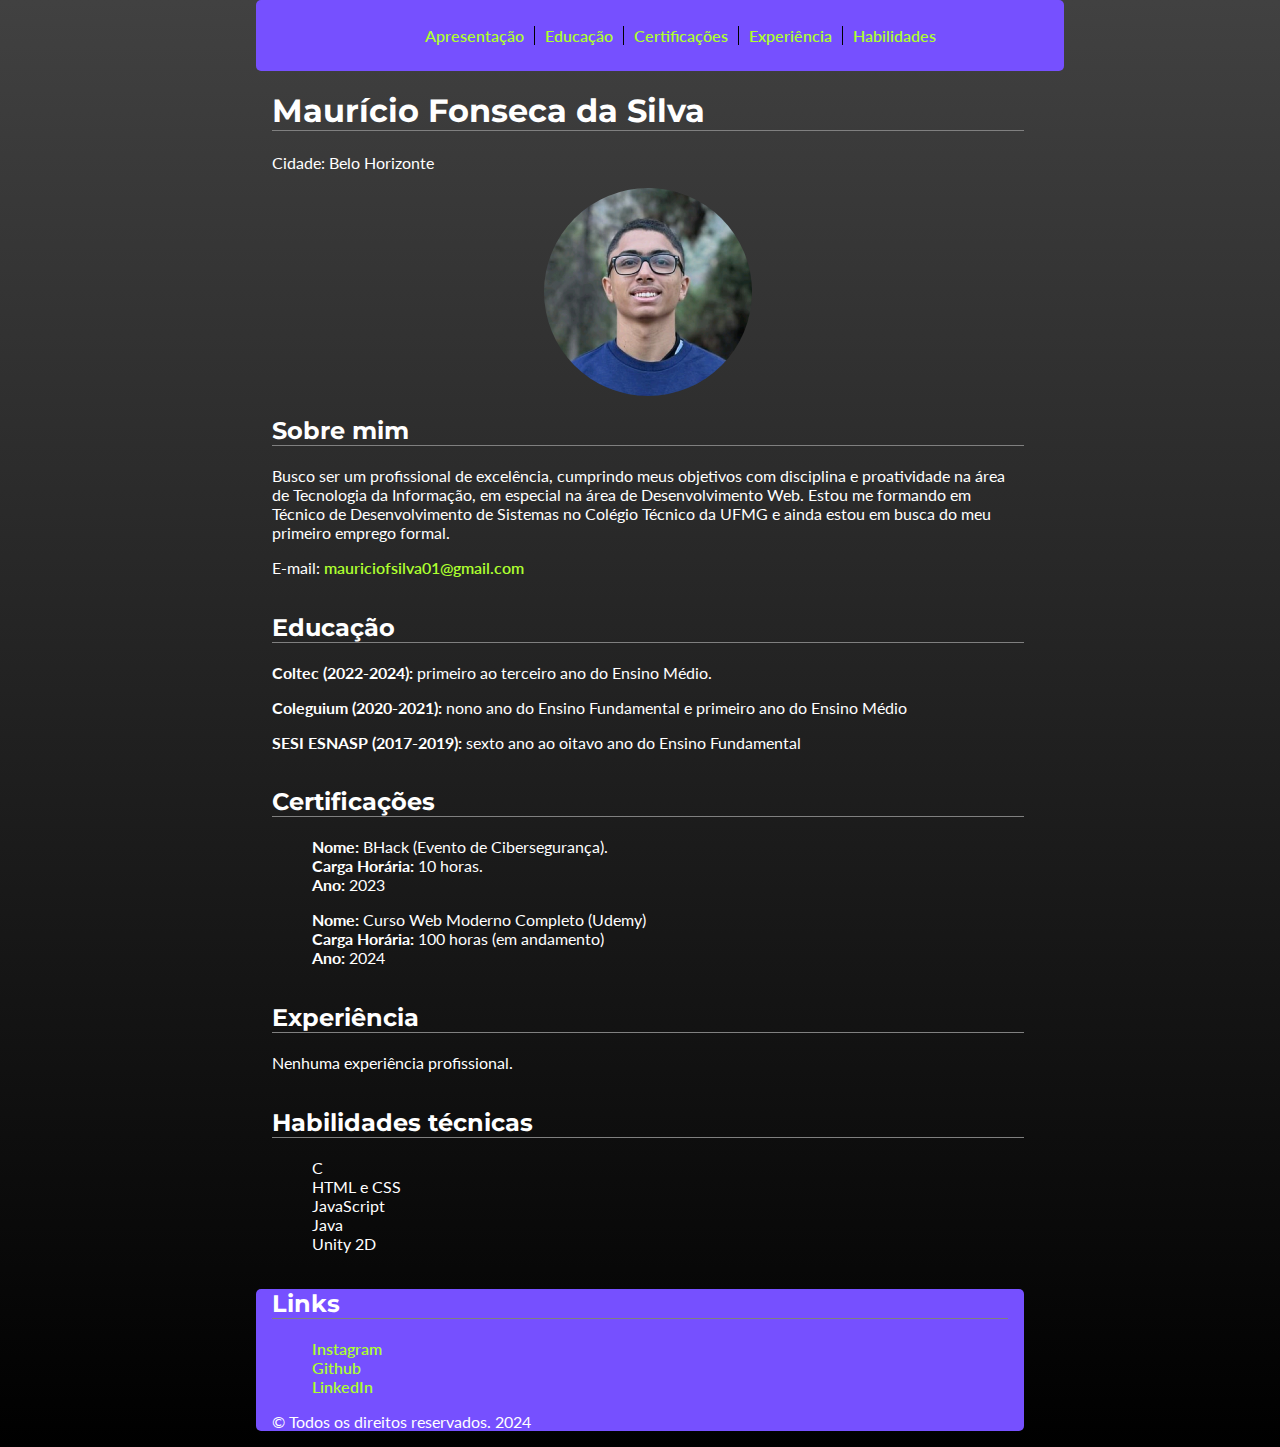
<file: index.html>
<!DOCTYPE html>
<html lang="pt-br">
<head>
    <meta charset="UTF-8">
    <meta name="viewport" content="width=device-width, initial-scale=1.0">
    <title>Curriculum Vitae</title>
    <link rel="stylesheet" href="style.css">
    <link href="https://fonts.googleapis.com/css2?family=Lato:ital,wght@0,100;0,300;0,400;0,700;0,900;1,100;1,300;1,400;1,700;1,900&display=swap" rel="stylesheet">
    <link href="https://fonts.googleapis.com/css2?family=Lato:ital,wght@0,100;0,300;0,400;0,700;0,900;1,100;1,300;1,400;1,700;1,900&family=Montserrat:ital,wght@0,100..900;1,100..900&display=swap" rel="stylesheet">
</head>
<body>
    <main>
        <section>
            <div>
                <nav id="navegacao">
                    <ul id="nav_list">
                        <li><a href="#apresentacao">Apresentação</a></li>
                        <li><a href="#educacao">Educação</a></li>
                        <li><a href="#certificacoes">Certificações</a></li>
                        <li><a href="#experiencia">Experiência</a></li>
                        <li><a href="#habilidades">Habilidades</a></li>
                    </ul>
                </nav>
            </div>
        </section>
        <header id="apresentacao">
            <div class="content">
                <h1>Maurício Fonseca da Silva</h1> 
                <p>Cidade: Belo Horizonte</p>
                <img src="foto.jpeg" alt="Foto pessoal" id="imagem">
                <h2>Sobre mim</h2>
                <p>Busco ser um profissional de excelência, cumprindo meus objetivos com disciplina e proatividade na área de Tecnologia da Informação, em especial na área de Desenvolvimento Web. Estou me formando em Técnico de Desenvolvimento de Sistemas no Colégio Técnico da UFMG e ainda estou em busca do meu primeiro emprego formal.</p>
                <p>E-mail: <a href="mailto: mauriciofsilva01@gmail.com">mauriciofsilva01@gmail.com</a></p>
            </div>
        </header>
        <section id="educacao">
            <div class="content">
                <h2>Educação</h2>
                <p><strong>Coltec (2022-2024):</strong> primeiro ao terceiro ano do Ensino Médio.</p>
                <p><strong>Coleguium (2020-2021):</strong> nono ano do Ensino Fundamental e primeiro ano do Ensino Médio</p>
                <p><strong>SESI ESNASP (2017-2019):</strong> sexto ano ao oitavo ano do Ensino Fundamental</p>
            </div>
        </section>
        <section id="certificacoes">
            <div class="content">
                <h2>Certificações</h2>
                <ul>
                    <li><b>Nome:</b> BHack (Evento de Cibersegurança).</li>
                    <li><b>Carga Horária:</b> 10 horas.</li>
                    <li><b>Ano:</b> 2023</li>
                </ul>
                <ul>
                    <li><b>Nome:</b> Curso Web Moderno Completo (Udemy)</li>
                    <li><b>Carga Horária:</b> 100 horas (em andamento)</li>
                    <li><b>Ano:</b> 2024</li>
                </ul>
            </div>
        </section>
        <section id="experiencia">
            <div class="content">
                <h2>Experiência</h2>
                <p>Nenhuma experiência profissional.</p>
            </div>
        </section>
        <section id="habilidades">
            <div class="content">
                <h2>Habilidades técnicas</h2>
                <ul>
                    <li>C</li>
                    <li>HTML e CSS</li>
                    <li>JavaScript</li>
                    <li>Java</li>
                    <li>Unity 2D</li>
                </ul>
            </div>
        </section>
    </main>

    <footer id="rodape">
        <div>
            <h2>Links</h2>
            <ul>
                <li><a href="https://www.instagram.com/mauricio_fonsecasilva/" target="_blank">Instagram</a></li>
                <li><a href="https://github.com/Maur-pixel" target="_blank">Github</a></li>
                <li><a href="https://www.linkedin.com/in/maur%C3%ADcio-fonseca-1110102a1/" target="_blank">LinkedIn</a></li>
            </ul>
            <p>&copy; Todos os direitos reservados. 2024</p>
        </div>
    </footer>
</body>
</html>
</file>
<file: style.css>
body {
    font-family: 'Lato', sans-serif;
    background: linear-gradient(rgb(65, 65, 65), black);
    color: white;
    width: 60%;
    margin: 0 auto;
}

h1, h2, h3 {
    font-family: 'Montserrat', sans-serif;
    border-bottom: 1px solid grey;
}

main {
    display: flex;
    flex-flow: column wrap;
}

header {
    padding-top: 70px;
}

.content {
    text-align: left;
    padding-left: 1em;
    margin-bottom: 1em;
}
ul {
    list-style-type: none;
}
a {
    text-decoration: none;
    font-weight: 600;
    color: greenyellow;
}
a:hover {
    color: rgb(231, 0, 231);
}
#rodape {
    background-color: rgb(118, 80, 255);
    padding-left: 1em;
    padding-right: 1em;
    margin-bottom: 1em;
    border-radius: 5px;
}
#navegacao {
    position: fixed;
    width: 60%;
    display: flex;
    justify-content: center;
    align-items: center;
    background-color: rgb(118, 80, 255);
    border-radius: 5px;
    padding: 10px 20px;
}

#nav_list li {
    padding-right: 10px;
    padding-left: 10px;
    border-right: 1px solid black;
}

#nav_list li:last-child {
    border-right: none;
}

#navegacao a {
    font-size: 1em;
}
#imagem {
    width: 13em;
    margin: auto;
    display: block;
    border-radius: 50%;
}

@media screen and (min-width: 768px) {
    #nav_list {
        display: flex;
        flex-flow: row wrap;
        align-items: center;
    }
}

@media screen and (max-width: 768px) {
    body {
        width: 85%;
    }

    #navegacao {
        position: fixed;
        width: 85%;
        display: flex;
        justify-content: center;
        padding: 0px;
    }
    
    #nav_list {
        display: flex;
        flex-flow: row wrap;
        justify-content: center;
        margin-left: -40px;
    }

    header {
        padding-top: 70px;
    }
}
</file>
